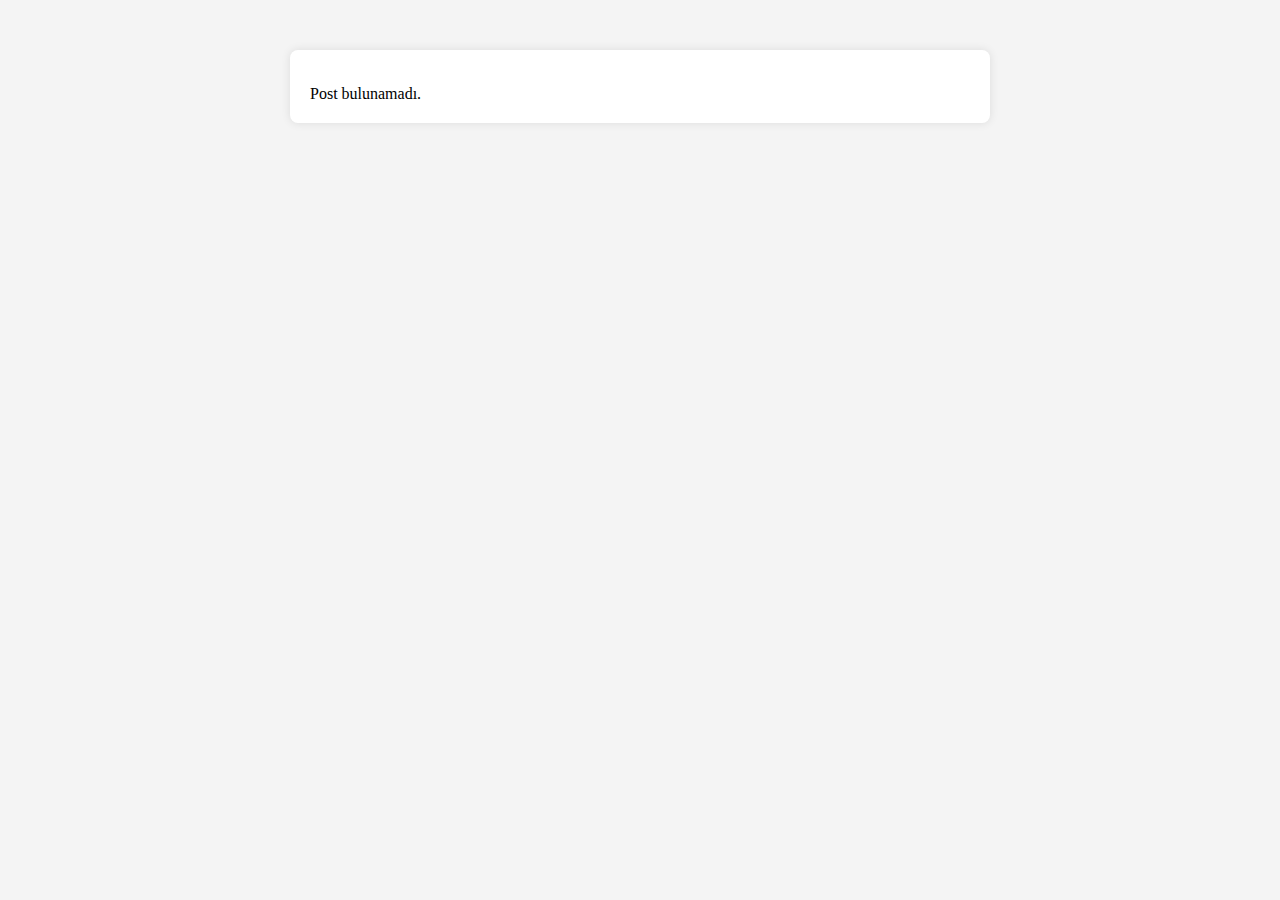
<file: Nurullah/post.html>
<!DOCTYPE html>
<html lang="tr">
<head>
  <meta charset="UTF-8">
  <meta name="viewport" content="width=device-width, initial-scale=1.0">
  <title>Post Detayı</title>
  <link rel="stylesheet" href="styles.css">
</head>
<body>
  <div class="post-details">
    <h1 id="post-title"></h1>
    <p id="post-content"></p>
  </div>

  <script>
    const post = JSON.parse(localStorage.getItem("selectedPost"));
    if (post) {
      document.getElementById("post-title").textContent = post.title;
      document.getElementById("post-content").textContent = post.content;
    } else {
      document.getElementById("post-content").textContent = "Post bulunamadı.";
    }
  </script>
</body>
</html>
</file>
<file: Nurullah/styles.css>
/* Genel sıfırlama */
* {
  margin: 0;
  padding: 0;
  box-sizing: border-box;
}

body {
  font-family: "DM Serif Text", serif;
  background-color: #f4f4f4;
}

header {
  background-color: #9B59B6;
  display: flex;
  justify-content: space-between;
  align-items: center;
  padding: 20px;
}

header h1 {
  color: white;
  font-size: 18px;
  display: flex;
  align-items: center;
}

header h1 i {
  margin-right: 10px;
}

nav ul {
  list-style: none;
  display: flex;
}

nav ul li {
  margin-right: 40px;
}

nav ul li a {
  text-decoration: none;
  color: white;
  font-size: 18px;
}

.trending-container {
  max-width: 900px;
  margin: 50px auto;
  text-align: center;
}

.trending-title {
  font-size: 24px;
  margin-bottom: 20px;
}

.slider-container {
  display: flex;
  align-items: center;
}

.posts {
  display: flex;
  overflow-x: hidden; /* Kaydırma imlecini gizle */
  scroll-snap-type: x mandatory;
  gap: 15px;
  max-width: 900px;
  margin: auto;
  padding: 10px;
  scroll-behavior: smooth;
}

.posts::-webkit-scrollbar {
  display: none;
}


.arrow {
  color: #9B59B6;
  border: none;
  padding: 10px;
  cursor: pointer;
  font-size: 18px;
  border-radius: 50%;
  box-shadow: 0 0 5px rgba(0, 0, 0, 0.2);
}

.arrow:hover {
  background-color: #f0f0f0;
}


.post {
  flex: 0 0 calc(100% / 3 - 10px);
  min-width: 260px;
  background: white;
  border-radius: 8px;
  overflow: hidden;
  box-shadow: 0 0 10px rgba(0, 0, 0, 0.1);
}

.post img {
  width: 100%;
  height: 150px;
  object-fit: cover;
}

.post-content {
  padding: 10px;
}

.post h3 {
  font-size: 16px;
}

.post-info {
  font-size: 12px;
  color: #666;
}

.post-details {
  max-width: 700px;
  margin: 50px auto;
  background: white;
  padding: 20px;
  border-radius: 8px;
  box-shadow: 0 0 10px rgba(0, 0, 0, 0.1);
}

.post-details h1 {
  font-size: 24px;
  margin-bottom: 15px;
}
</file>
